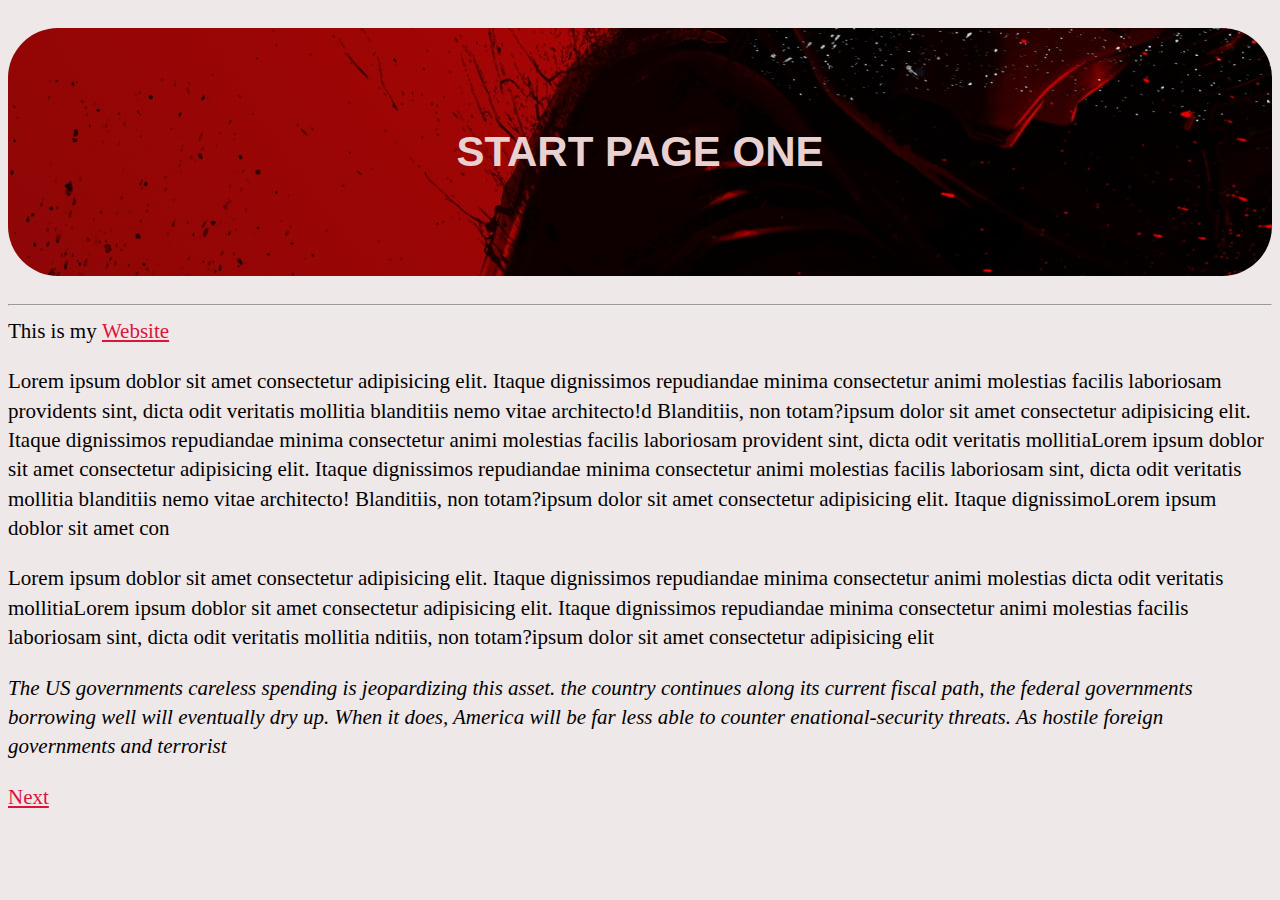
<file: index.html>
<!DOCTYPE html>
<html lang="en">
<head>
    <meta charset="UTF-8">
    <meta http-equiv="X-UA-Compatible" content="IE=edge">
    <meta name="viewport" content="width=device-width, initial-scale=1.0">
    <title>Practice Page One</title>
    <link rel="stylesheet" href="css/style.css">
</head>
<body>
 <h1 style="text-align: center;">START PAGE ONE</h1>
 <hr>

 <p>This is my <b><a href="https://vincentogun.github.io/odin-recipes/">Website</a></b></p>

 
 <p>Lorem ipsum doblor sit amet consectetur adipisicing elit. 
  Itaque dignissimos repudiandae minima consectetur animi molestias 
  facilis laboriosam providents sint, dicta odit veritatis mollitia 
  blanditiis nemo vitae architecto!d Blanditiis, non totam?ipsum dolor sit amet consectetur adipisicing elit. 
  Itaque dignissimos repudiandae minima consectetur animi molestias 
  facilis laboriosam provident sint, dicta odit veritatis mollitiaLorem ipsum doblor sit amet consectetur adipisicing elit. 
  Itaque dignissimos repudiandae minima consectetur animi molestias 
  facilis laboriosam sint, dicta odit veritatis mollitia 
  blanditiis nemo vitae architecto! Blanditiis, non totam?ipsum dolor sit amet consectetur adipisicing elit. 
  Itaque dignissimoLorem ipsum doblor sit amet con
 </p>
 <p>Lorem ipsum doblor sit amet consectetur adipisicing elit. 
  Itaque dignissimos repudiandae minima consectetur animi molestias 
   dicta odit veritatis mollitiaLorem ipsum doblor sit amet consectetur adipisicing elit. 
  Itaque dignissimos repudiandae minima consectetur animi molestias 
  facilis laboriosam sint, dicta odit veritatis mollitia 
  nditiis, non totam?ipsum dolor sit amet consectetur adipisicing elit
 </p>

 
 <div class="art">
   <p class="name">
        <em>The US governments careless spending is jeopardizing this asset. 
        the country continues along its current fiscal path, the federal governments borrowing well will eventually dry up. 
        When it does, <span class="highlight">America will be far less able to counter enational-security threats. As hostile foreign governments and terrorist</span>
        </em>
   </p>
   <p style="color:rgb(204, 194, 194);"><a href="./xtra/page2.html">Next</a></p>
  </div>

  

</body>
</html>
</file>
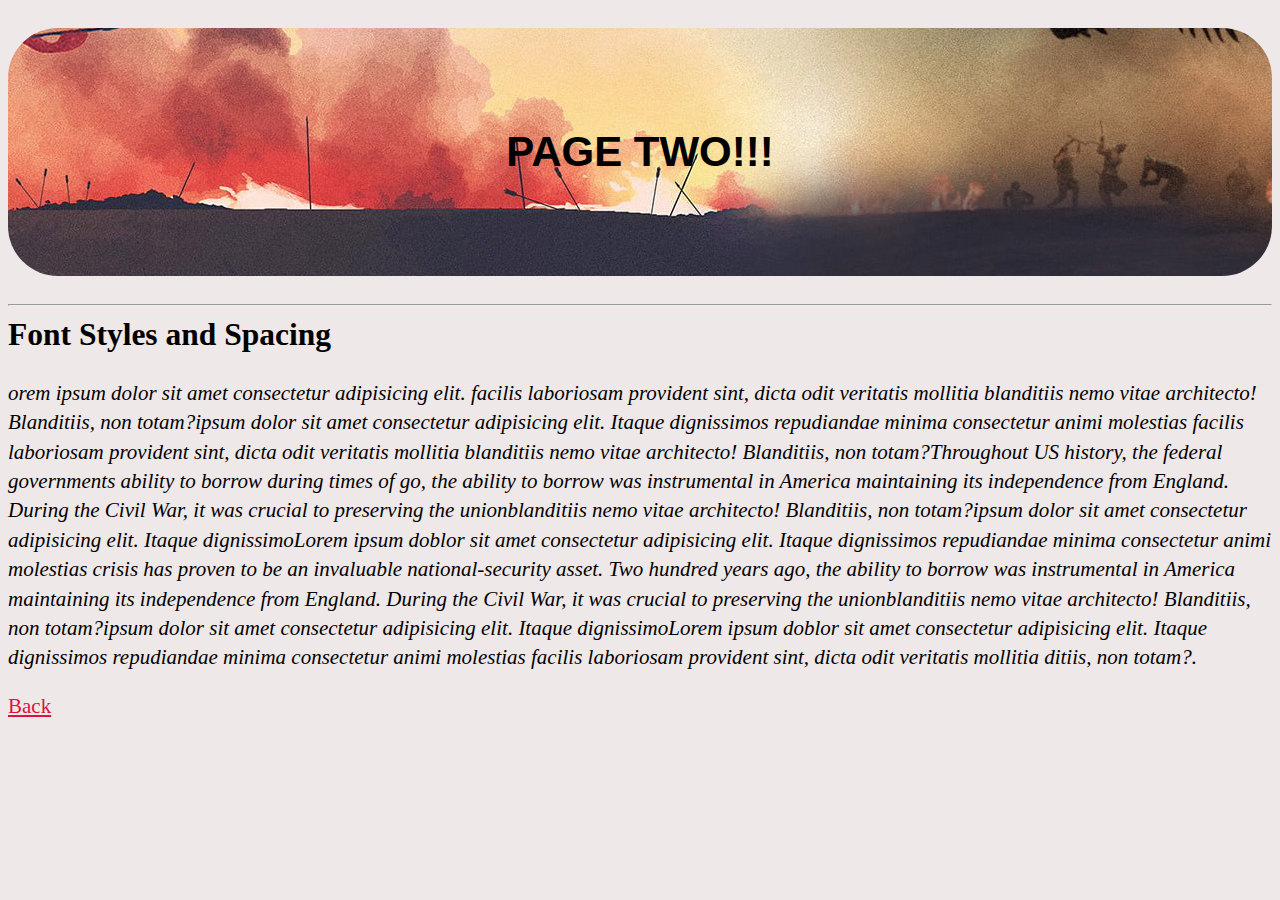
<file: xtra/page2.html>
<!DOCTYPE html>
<html lang="en">
<head>
    <meta charset="UTF-8">
    <title>Page Two</title>
    <link rel="stylesheet" href="/css/style.css">
</head>
<body>
    <h1 class="head">PAGE TWO!!!</h1>
    <hr>
    <h2 class="h2">Font Styles and Spacing</h2>
    <p class="p"><em>orem ipsum dolor sit amet consectetur adipisicing elit. 
        facilis laboriosam provident sint, dicta odit veritatis mollitia 
        blanditiis nemo vitae architecto! Blanditiis, non totam?ipsum dolor sit amet consectetur adipisicing elit. 
        Itaque dignissimos repudiandae minima consectetur animi molestias 
        facilis laboriosam provident sint, dicta odit veritatis mollitia 
        blanditiis nemo vitae architecto! Blanditiis, non totam?Throughout US history, the federal governments ability to 
        borrow during times of <strong>go, the ability to borrow was instrumental in America maintaining its independence from England. During the Civil War, 
            it was crucial to preserving the unionblanditiis nemo vitae architecto! Blanditiis, non totam?ipsum dolor sit amet consectetur adipisicing elit. 
            Itaque dignissimoLorem ipsum doblor sit amet consectetur adipisicing elit. 
            Itaque dignissimos repudiandae minima consectetur animi molestias</strong> crisis has proven to be an invaluable national-security asset. Two hundred years 
       
        
        ago, the ability to borrow was instrumental in America maintaining its independence from England. During the Civil War, 
        it was crucial to preserving the unionblanditiis nemo vitae architecto! Blanditiis, non totam?ipsum dolor sit amet consectetur adipisicing elit. 
        Itaque dignissimoLorem ipsum doblor sit amet consectetur adipisicing elit. 
        Itaque dignissimos repudiandae minima consectetur animi molestias 
        facilis laboriosam provident sint, dicta odit veritatis mollitia 
        ditiis, non totam?.</em>
    </p>

    <footer><a href="/index.html">Back</a></footer>

    
</body>
</html>
</file>
<file: css/style.css>
body{
  background-color: rgb(238, 232, 232);
  color: rgb(255, 255, 255);
  font-size: 21px;

  /*need fix*/
}



h1{
    color: rgb(233, 209, 209);
    font-family:'Gill Sans', 'Gill Sans MT', Calibri, 'Trebuchet MS', sans-serif;
    background-image: url(../img/Red.jpg);
    background-position: center;
    padding: 100px 50px;
    border-radius: 50px 50px 50px 50px;
}

.head
{
  background-image: url(../img/kjjj.jpg);
  color: black;
  background-position: center;
  text-align: center;
}

.h2
{
  color: black;
  margin-top: 0px;
}



p{
    color: rgb(3, 0, 0);
    background-size: contain;
    background-position: center;
    /*padding: 100px 50px;*/
    font-family: Georgia, 'Times New Roman', Times, serif;
    margin-top: 0px;
    line-height: 1.1;
    font-weight: bold;
    font-style: 30px;
    line-height: 1.4;
    font-weight: lighter;
}



.article
{
  color: brown;
}

a 
{
  color: crimson;
}

a:hover
{
  color: black;
}

a:visited
{
  color: mediumvioletred;
}
</file>
